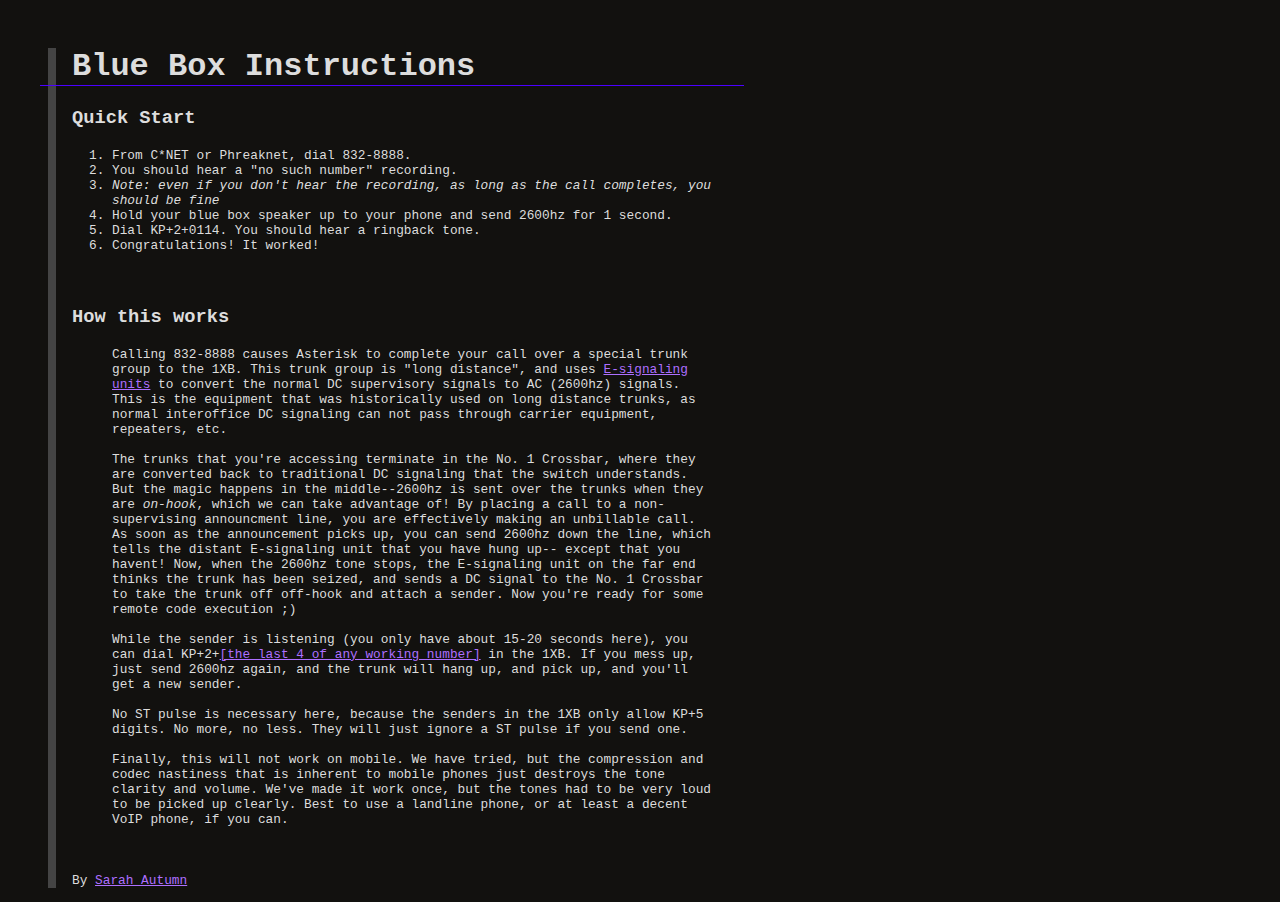
<file: 2600/index.html>
<!DOCTYPE html>

<html>
  <head>
    <title></title>
    <meta charset="utf-8"/>
    <link rel="stylesheet" href="style.css"/>
  </head>
  <body>
    <h1>Blue Box Instructions</h1>

<h3>Quick Start</h3>
<p>
<ol>
<li>From C*NET or Phreaknet, dial 832-8888.
<li>You should hear a "no such number" recording.
<li><i>Note: even if you don't hear the recording, as long as the call completes, you should be fine</i>
<li>Hold your blue box speaker up to your phone and send 2600hz for 1 second.
<li>Dial KP+2+0114. You should hear a ringback tone.
<li>Congratulations! It worked!
</ol>

<br/>

<h3 id="wtf">How this works</h3>
<ul>
<p>

Calling 832-8888 causes Asterisk to complete your call over a special trunk group to the 1XB. 
This trunk group is "long distance", and uses <a href="https://www.telecomarchive.com/docs/bsp-archive/975/975-240-100_I3.pdf">
E-signaling units</a> to convert the normal DC supervisory signals to AC (2600hz) signals. This is the equipment that was historically
used on long distance trunks, as normal interoffice DC signaling can not pass through carrier equipment, repeaters, etc.
</br>
</br>
The trunks that you're accessing terminate in the No. 1 Crossbar, where they are converted back to traditional DC signaling that
the switch understands. But the magic happens in the middle--2600hz is sent over the trunks when they are <i>on-hook</i>, which we
can take advantage of! By placing a call to a non-supervising announcment line, you are effectively making an unbillable call. As
soon as the announcement picks up, you can send 2600hz down the line, which tells the distant E-signaling unit that you have hung up--
except that you havent! Now, when the 2600hz tone stops, the E-signaling unit on the far end thinks the trunk has been seized,
and sends a DC signal to the No. 1 Crossbar to take the trunk off off-hook and attach a sender. Now you're ready for some remote code
execution ;)
</br>
</br>
While the sender is listening (you only have about 15-20 seconds here), you can dial KP+2+<a href="http://witch.spmh.us/disa">[the last 4 of any working number]</a> in the 1XB. If you mess up, just send 2600hz again, and the trunk will hang up, and pick up, and you'll get a new sender. 
</br>
</br>
No ST pulse is necessary here, because the senders in the 1XB only allow KP+5 digits. No more, no less. They will just ignore a ST pulse if you send one.
</br></br>
Finally, this will not work on mobile. We have tried, but the compression and codec nastiness that is inherent to mobile phones just destroys the tone clarity and volume. We've made it work once, but the tones had to be very loud to be picked up clearly. Best to use a landline phone, or at least a decent VoIP phone, if you can.

</ul>
</br>
<p>
By <a href="http://witch.spmh.us">Sarah Autumn</a>
</body>
</html>
</file>
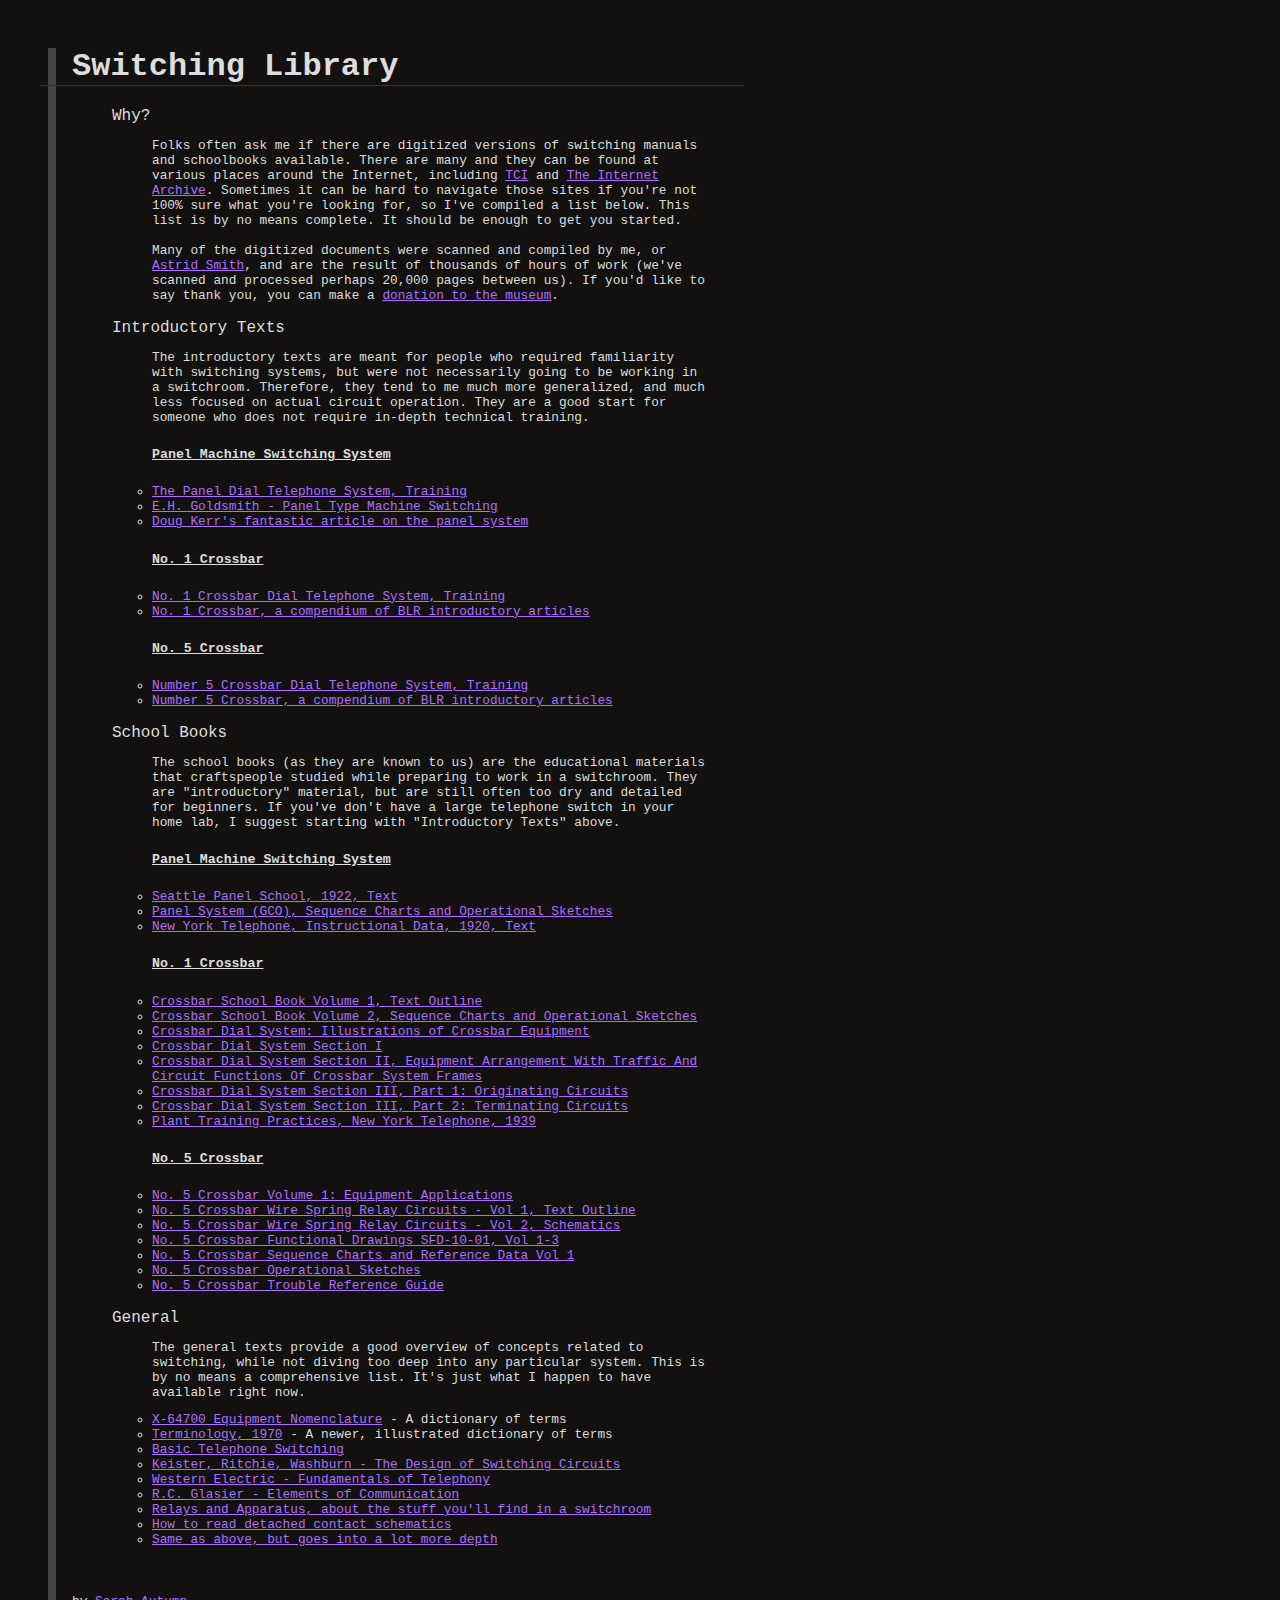
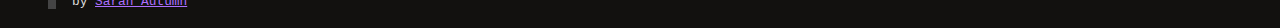
<file: library/index.html>
<!DOCTYPE html>

<html>
  <head>
    <title></title>
    <meta charset="utf-8"/>
    <link rel="stylesheet" href="style.css"/>
  </head>
  <body>
    <h1>Switching Library</h1>

<p><ul>
Why?
<ul></p>
<p>
Folks often ask me if there are digitized versions of switching manuals and schoolbooks available. There are many
and they can be found at various places around the Internet, including <a href="https://www.telephonecollectors.info">TCI</a>
and <a href="https://www.archive.org">The Internet Archive</a>. Sometimes it can be hard to navigate those sites if
you're not 100% sure what you're looking for, so I've compiled a list below. This list is by no means complete.
It should be enough to get you started. 
</br></br>
Many of the digitized documents were scanned and compiled by me, or <a href="https://astrid.smith.seattle.wa.us">
Astrid Smith</a>, and are the result of thousands of hours of work (we've scanned and processed perhaps 20,000 pages between us). 
If you'd like to say thank you, you can make a <a href="https://www.telcomhistory.org/donate/">donation to the museum</a>.
</p>
</ul></ul>

<p><ul>
Introductory Texts
<ul></p>
<p>
The introductory texts are meant for people who required familiarity with switching systems, but were not necessarily going to be working in a switchroom. Therefore,
they tend to me much more generalized, and much less focused on actual circuit operation. They are a good start for someone who does not require in-depth
technical training.

<u><h5>Panel Machine Switching System</h5></u>
<li><a href="https://archive.org/details/panel-dial-system-1953">The Panel Dial Telephone System, Training</a></li>
<li><a href="https://archive.org/details/GoldsmithPanelMachineSwitching1926GoodScan">E.H. Goldsmith - Panel Type Machine Switching</a></li>
<li><a href="http://dougkerr.net/Pumpkin/articles/Panel_Dial.pdf">Doug Kerr's fantastic article on the panel system</a></li>

<u><h5>No. 1 Crossbar</h5></u>
<li><a href="https://telephonecollectors.info/index.php/browse/bc-switching-library/western-electric/weco-switching-documents/weco-crossbar/13453-we-tel-sys-training-1959-no1-crossbar-dial-tel-sys-co-equip-no-5/file">No. 1 Crossbar Dial Telephone System, Training</a></li>
<li><a href="https://archive.org/details/bellsystem_the-crossbar-system">No. 1 Crossbar, a compendium of BLR introductory articles</a></li>

<u><h5>No. 5 Crossbar</h5></u>
<li><a href="https://archive.org/details/no-5-crossbar-dial-telephone-system">Number 5 Crossbar Dial Telephone System, Training</a></li>
<li><a href="https://archive.org/details/bellsystem-no-5-crossbar-blr">Number 5 Crossbar, a compendium of BLR introductory articles</a></li>
</p>
</ul></ul>

<p><ul>
School Books
<ul></p>
<p>
The school books (as they are known to us) are the educational materials that craftspeople studied while preparing
to work in a switchroom. They are "introductory" material, but are still often too dry and detailed for beginners. If you've
don't have a large telephone switch in your home lab, I suggest starting with "Introductory Texts" above.

<u><h5>Panel Machine Switching System</h5></u>
<li><a href="https://archive.org/details/bellsystem_panel-school-seattle/mode/2up">Seattle Panel School, 1922, Text</a></li>
<li><a href="https://archive.org/details/gco-training-manual/">Panel System (GCO), Sequence Charts and Operational Sketches</a></li>
<li><a href="https://archive.org/details/bellsystem_nyt_panel_training_1920">New York Telephone, Instructional Data, 1920, Text</a></li>

<u><h5>No. 1 Crossbar</h5></u>
<li><a href="https://archive.org/details/bellsystem_no-1-crossbar-switching-system-text-outline">Crossbar School Book Volume 1, Text Outline</a></li>
<li><a href="https://archive.org/details/crossbar-vol-2-1954">Crossbar School Book Volume 2, Sequence Charts and Operational Sketches</a></li>
<li><a href="https://archive.org/details/crossbar-dial-system-illustrations">Crossbar Dial System: Illustrations of Crossbar Equipment</a></li>
<li><a href="https://archive.org/details/crossbar-dial-system-1">Crossbar Dial System Section I</a></li>
<li><a href="https://archive.org/details/Crossbar-Dial-System-2">Crossbar Dial System Section II, Equipment Arrangement With Traffic And Circuit Functions Of Crossbar System Frames</a></li>
<li><a href="https://archive.org/details/Crossbar-Dial-System-3-1">Crossbar Dial System Section III, Part 1: Originating Circuits</a></li>
<li><a href="https://archive.org/details/Crossbar-Dial-System-3-2">Crossbar Dial System Section III, Part 2: Terminating Circuits</a></li>
<li><a href="https://archive.org/details/PlantTrainingPractices1XBLongIslandGuideAvalonOfficeFile">Plant Training Practices, New York Telephone, 1939</a></li>

<u><h5>No. 5 Crossbar</h5></u>
<li><a href="https://archive.org/details/bellsystem_No5CrossbarVol1EquipmentApplicationsMay63">No. 5 Crossbar Volume 1: Equipment Applications</a></li>
<li><a href="https://archive.org/details/bellsystem_5xb-wire-spring-circuits-text-outline">No. 5 Crossbar Wire Spring Relay Circuits - Vol 1, Text Outline</a></li>
<li><a href="https://archive.org/details/5-xb-wire-spring-relay-ciruits-vol2">No. 5 Crossbar Wire Spring Relay Circuits - Vol 2, Schematics</a></li>
<li><a href="https://archive.org/details/bellsystem_no-5-crossbar-functional-drawings-sfd-10-01">No. 5 Crossbar Functional Drawings SFD-10-01, Vol 1-3</a></li>
<li><a href="https://archive.org/details/bellsystem_5xb-sequence-charts-and-reference-material"> No. 5 Crossbar Sequence Charts and Reference Data Vol 1</a></li>
<li><a href="https://archive.org/details/bellsystem_5xb-operational-sketches"> No. 5 Crossbar Operational Sketches</a></li>
<li><a href="https://archive.org/details/bellsystem_trouble-card-reference">No. 5 Crossbar Trouble Reference Guide</a></li>
</p>
</ul></ul>

<p><ul>
General
<ul></p>
<p>
The general texts provide a good overview of concepts related to switching, while not diving too deep into any particular system. This is by no means a 
comprehensive list. It's just what I happen to have available right now.
</p>
<li><a href="https://telephonecollectors.info/index.php/browse/document-repository/catalogs-manuals/western-electric-bell-system/manuals-by-date/13462-btl-x-64700-i1-1950-equipment-nomenclature/file">X-64700 Equipment Nomenclature</a> - A dictionary of terms</li>
<li><a href="https://telephonecollectors.info/index.php/browse/document-repository/catalogs-manuals/western-electric-bell-system/publications-and-educational-documents-by-date/306-1977-021b-terminology-bell-system-training/file">Terminology, 1970</a> - A newer, illustrated dictionary of terms</li>
<li><a href="https://archive.org/details/basictelephonesw00tall">Basic Telephone Switching</a></li>
<li><a href="https://archive.org/details/TheDesignOfSwitchingCircuits">Keister, Ritchie, Washburn - The Design of Switching Circuits</a></li>
<li><a href="https://archive.org/details/bellsystem_we-fundamentals-of-telephony-lesson-1">Western Electric - Fundamentals of Telephony</a></li>
<li><a href="https://archive.org/details/ElementsOfCommunications1926">R.C. Glasier - Elements of Communication</a></li>
<li><a href="https://telephonecollectors.info/index.php/browse/document-repository/catalogs-manuals/bell-system-we/pubs-docs/13361-we-field-training-apparatus-relays-and-components/file">Relays and Apparatus, about the stuff you'll find in a switchroom</a></li>
<li><a href="https://files.connections.museum/s/4NtzTkLFP6xoNHS">How to read detached contact schematics</a></li>
<li><a href="https://files.connections.museum/s/6wxzkZcAZyXQT3m">Same as above, but goes into a lot more depth</a></li>
</p></ul></ul>

</br>
<p>
by <a href="https://witch.spmh.us""> Sarah Autumn</a>
</body>
</html>
</file>
<file: 2600/style.css>
/* stole this css from astrid.smith.seattle.wa.us and
moified it to suit my tastes. i am not clever */

body {
	max-width: 40em;
	margin: 3em 3em 0em 3em;
	padding-left: 1em;
	color: #ddd;
	background: #12110f;
	border-left: 0.5em solid #444;
	font-family: "Lucida Console", Monaco, monospace;
}
h1 {
	border-bottom: 1px solid #4b00ff;
	left: 3em;
	right: 3em;
	margin-left: -1em;
	margin-right: -1em;
	padding-left: 1em;
	padding-right: 1em;
}
#footer {
	border-top: 1px solid #4b00ff;
	background: #12110f;
	width: 100%;
	position: sticky;
	left: 3em;
	right: 3em;
	height: 4em;
	margin-left: -1em;
	margin-right: -1em;
	padding-left: 1em;
	padding-right: 1em;
	padding-top: 0;
	padding-bottom: 0;
	bottom: 0;
}
hr {
	/* some browsers use 'color' for styling horizontal rules.
	   meanwhile, others use 'background', because fuck you. */
	color: #ff4f00;
	background: #ff4f00;
}
a {
	color: #ad6fff;
}
a :visited {
	color: #c63e00;
}
.bg {
    background: #333333;
}
.primaryaccent {
    color: #4b00ff;
}
.accent {
    color: #56aaff;
}
.accentbg {
    background: #56aaff;
}
p {
	font-size: 0.8em
}
li {
	font-size: 0.8em
}
</file>
<file: library/style.css>
/* stole this css from astrid.smith.seattle.wa.us and
moified it to suit my tastes. i am not clever */

body {
	max-width: 40em;
	margin: 3em 3em 0em 3em;
	padding-left: 1em;
	color: #ddd;
	background: #12110f;
	border-left: 0.5em solid #444;
	font-family: "Lucida Console", Monaco, monospace;
}
h1 {
	border-bottom: 1px solid #4b00ff;
	left: 3em;
	right: 3em;
	margin-left: -1em;
	margin-right: -1em;
	padding-left: 1em;
	padding-right: 1em;
}
#footer {
	border-top: 1px solid #4b00ff;
	background: #12110f;
	width: 100%;
	position: sticky;
	left: 3em;
	right: 3em;
	height: 4em;
	margin-left: -1em;
	margin-right: -1em;
	padding-left: 1em;
	padding-right: 1em;
	padding-top: 0;
	padding-bottom: 0;
	bottom: 0;
}
hr {
	/* some browsers use 'color' for styling horizontal rules.
	   meanwhile, others use 'background', because fuck you. */
	color: #ff4f00;
	background: #ff4f00;
}
a {
	color: #ad6fff;
}
a :visited {
	color: #c63e00;
}
.bg {
    background: #333333;
}
.primaryaccent {
    color: #4b00ff;
}
.accent {
    color: #56aaff;
}
.accentbg {
    background: #56aaff;
}
p {
	font-size: 0.8em
}
li {
	font-size: 0.8em
}
</file>
